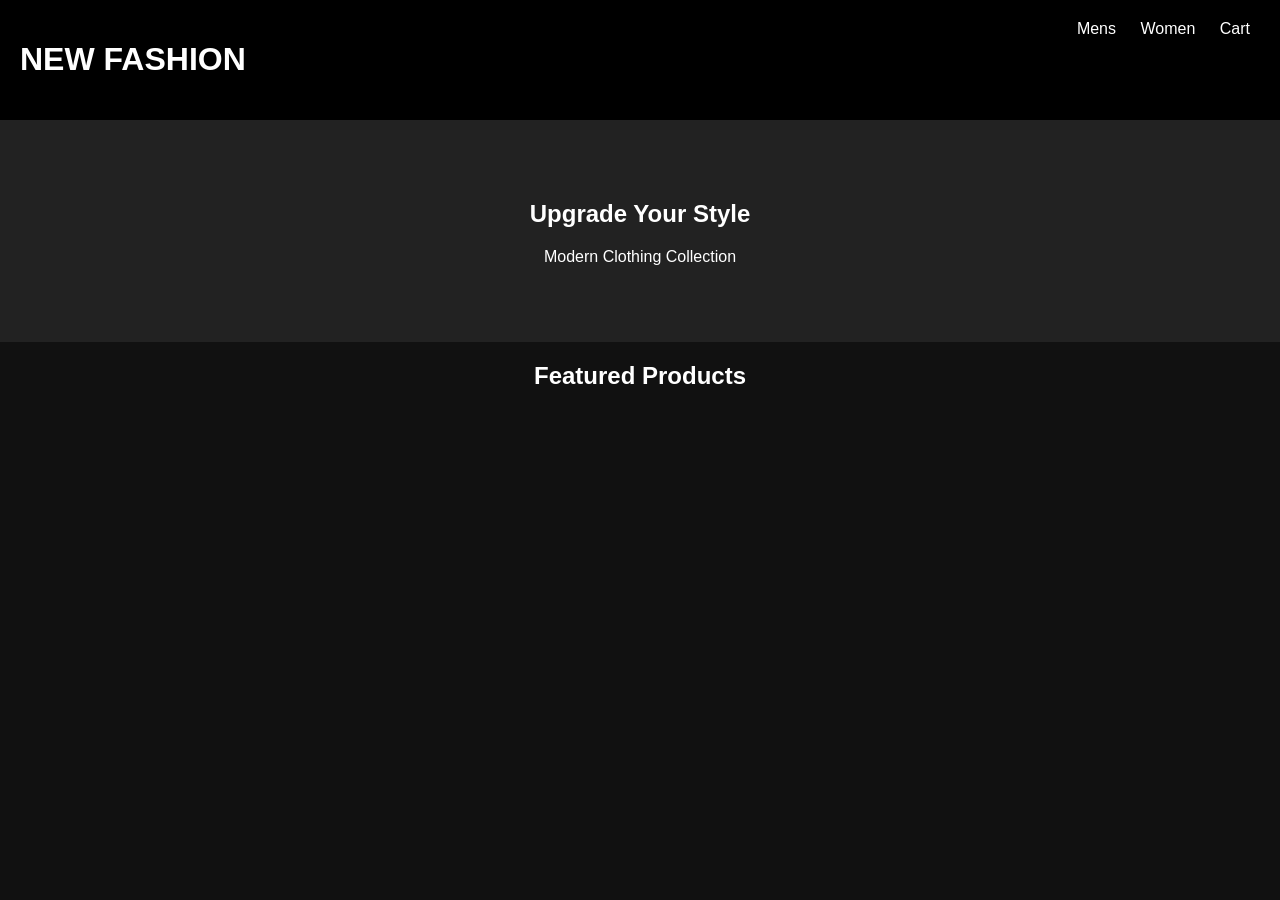
<file: index.html>
<!DOCTYPE html>
<html>
<head>
<title>New Fashion</title>
<link rel="stylesheet" href="style.css">
</head>
<body>

<header>
<h1>NEW FASHION</h1>
<nav>
<a href="mens.html">Mens</a>
<a href="women.html">Women</a>
<a href="cart.html">Cart</a>
</nav>
</header>

<section class="hero">
<h2>Upgrade Your Style</h2>
<p>Modern Clothing Collection</p>
</section>

<section>
<h2 style="text-align:center">Featured Products</h2>
<div class="products" id="products"></div>
</section>

<script src="app.js"></script>
</body>
</html>
</file>
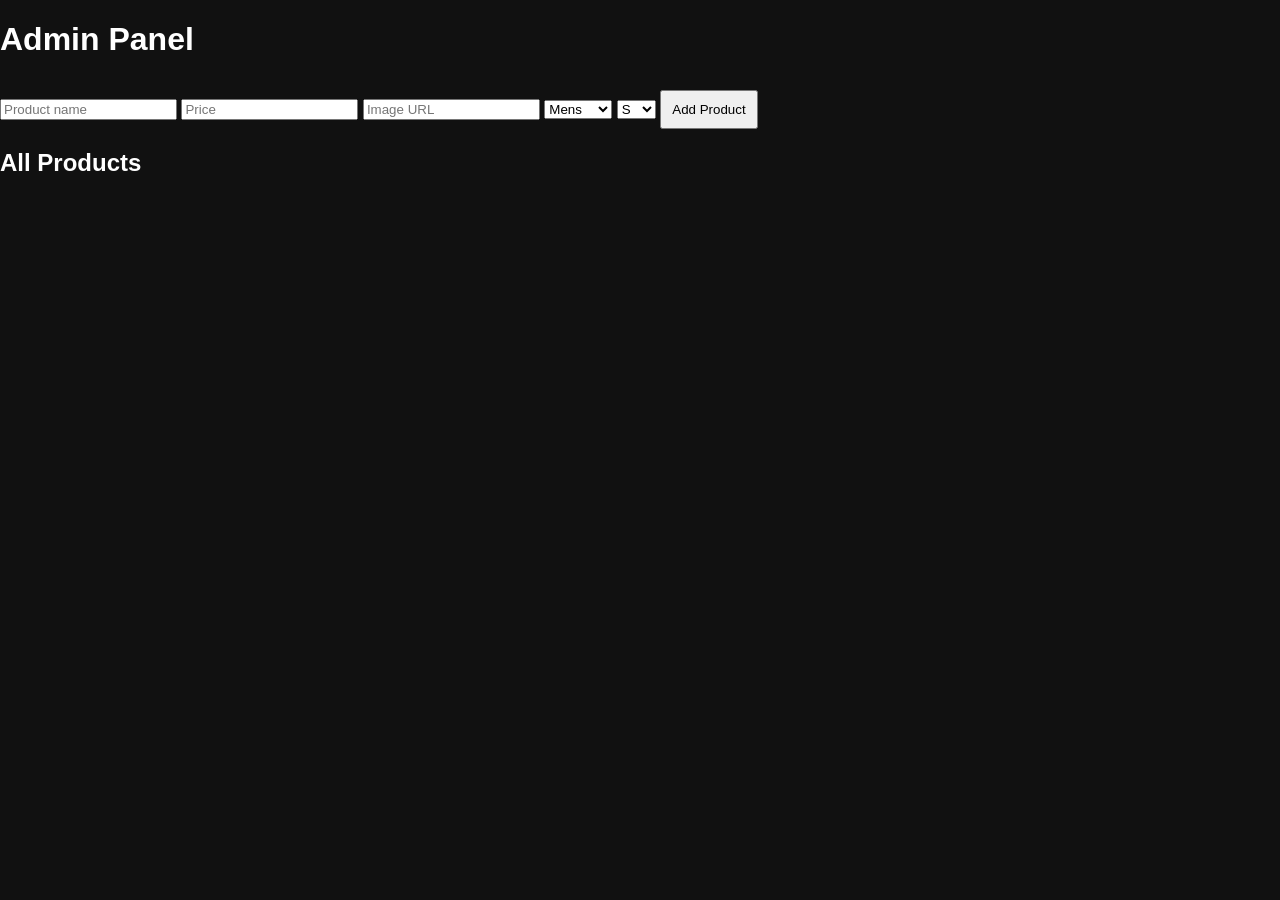
<file: admin.html>
<!DOCTYPE html>
<html>
<head>
<title>Admin Panel</title>
<link rel="stylesheet" href="style.css">
</head>
<body>

<h1>Admin Panel</h1>

<input id="name" placeholder="Product name">
<input id="price" placeholder="Price">
<input id="img" placeholder="Image URL">

<select id="category">
<option value="mens">Mens</option>
<option value="women">Women</option>
</select>

<select id="size">
<option>S</option>
<option>M</option>
<option>L</option>
<option>XL</option>
</select>

<button onclick="addProduct()">Add Product</button>

<h2>All Products</h2>
<div id="adminProducts"></div>

<script src="app.js"></script>
</body>
</html>
</file>
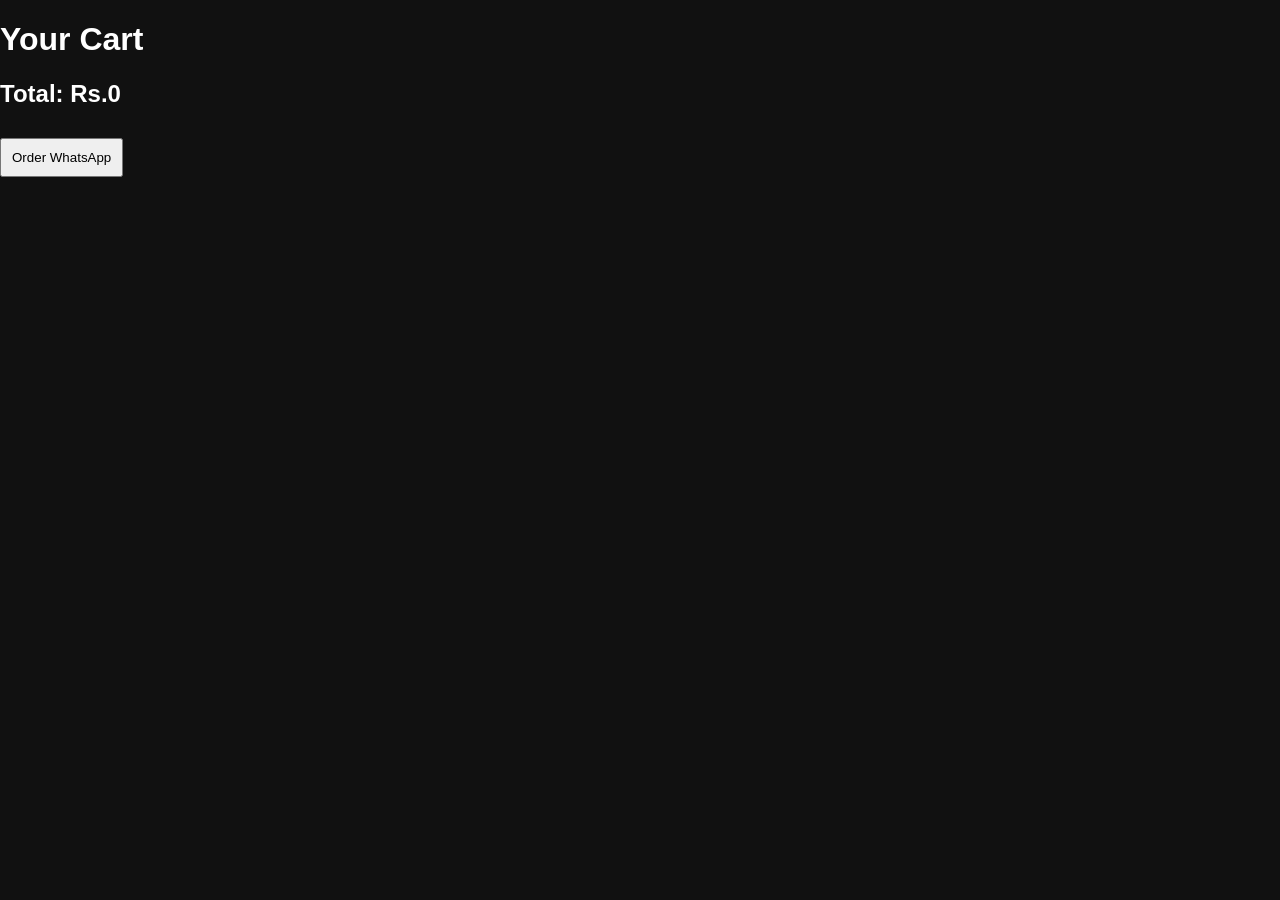
<file: cart.html>
<!DOCTYPE html>
<html>
<head>
<title>Cart</title>
<link rel="stylesheet" href="style.css">
</head>
<body>

<h1>Your Cart</h1>
<div id="cart"></div>
<button onclick="checkout()">Order WhatsApp</button>

<script src="app.js"></script>
</body>
</html>
</file>
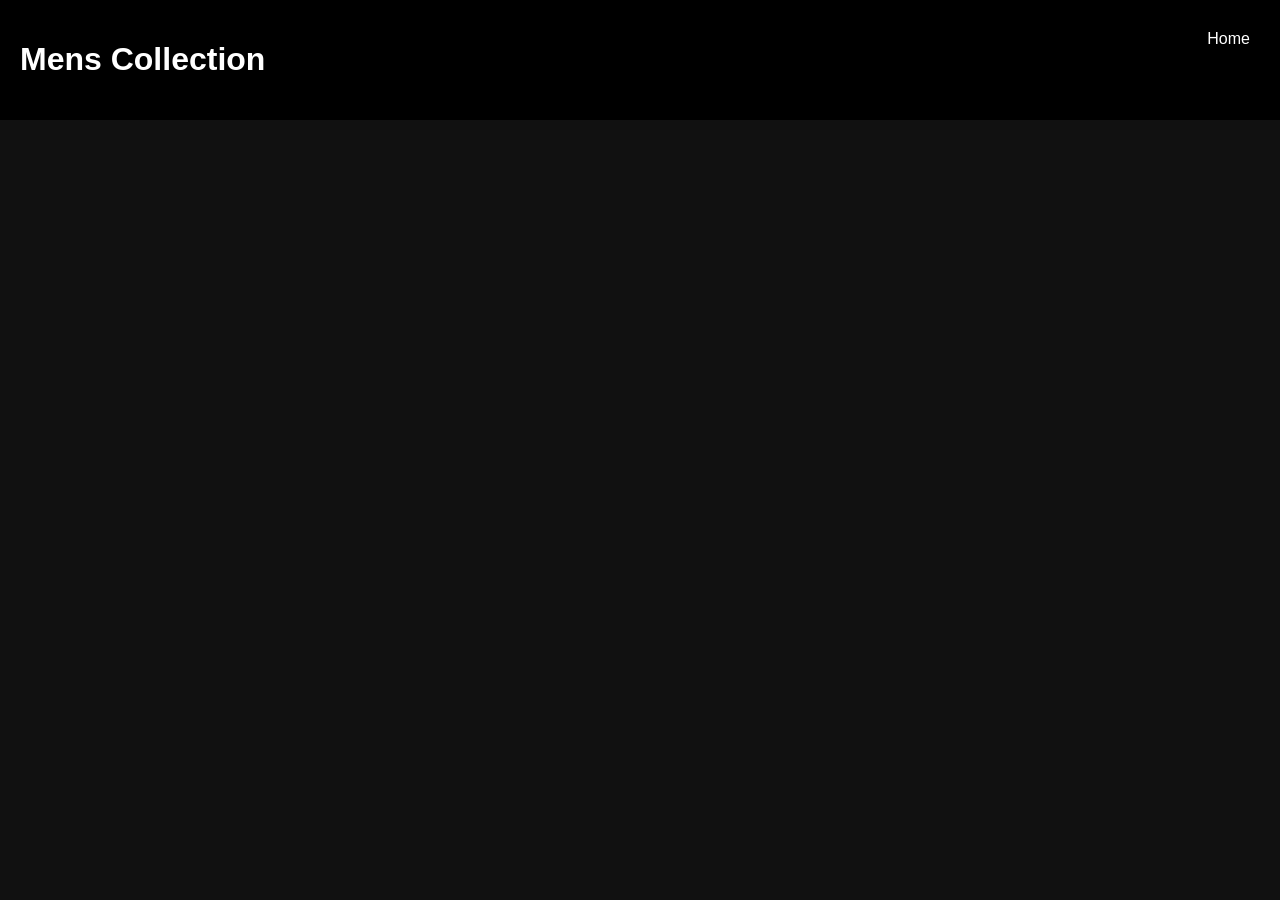
<file: mens.html>
<!DOCTYPE html>
<html>
<head>
<title>Mens</title>
<link rel="stylesheet" href="style.css">
</head>
<body>

<header>
<h1>Mens Collection</h1>
<a href="index.html">Home</a>
</header>

<div class="products" id="mens"></div>

<script src="app.js"></script>
</body>
</html>
</file>
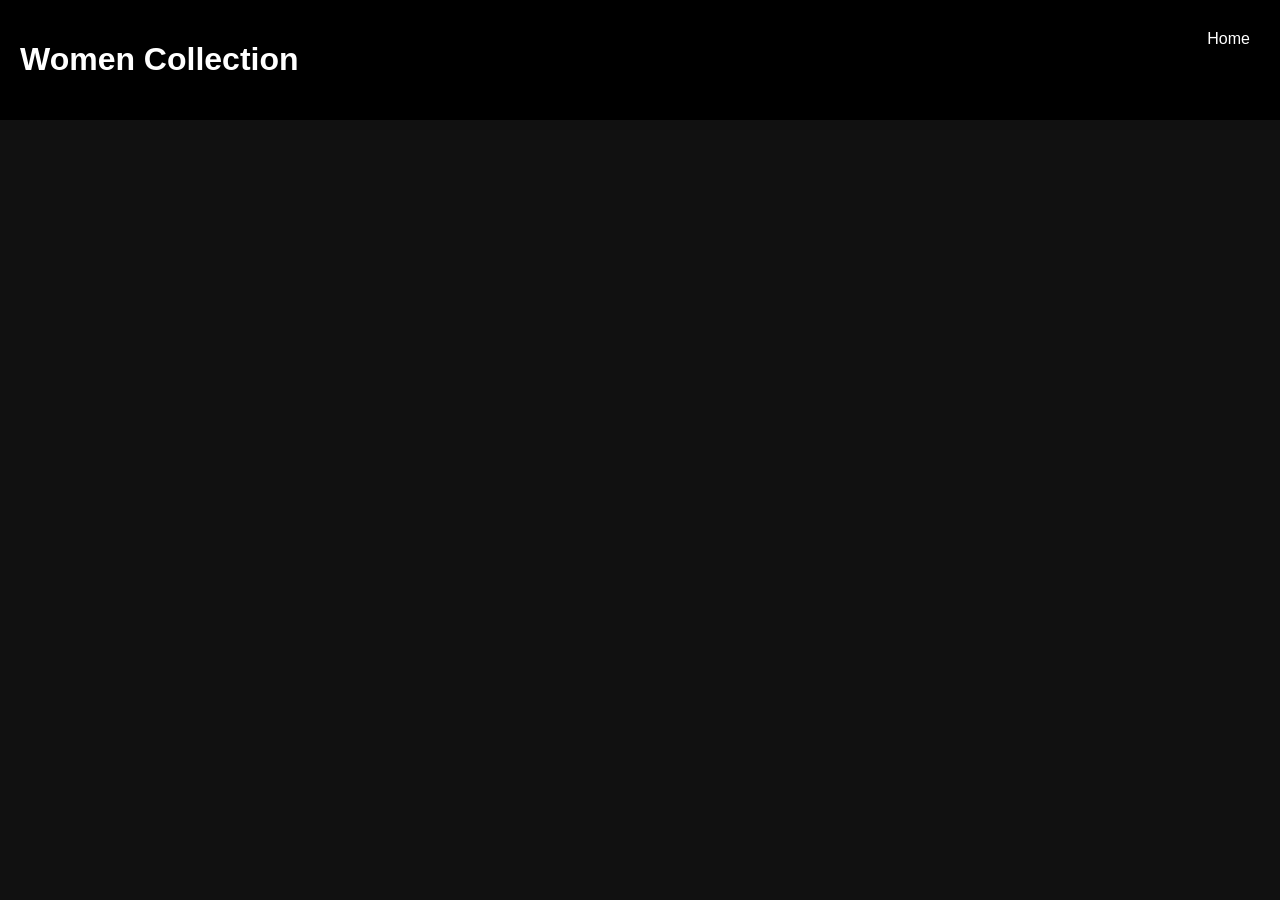
<file: women.html>
<!DOCTYPE html>
<html>
<head>
<title>Women</title>
<link rel="stylesheet" href="style.css">
</head>
<body>

<header>
<h1>Women Collection</h1>
<a href="index.html">Home</a>
</header>

<div class="products" id="women"></div>

<script src="app.js"></script>
</body>
</html>
</file>
<file: style.css>
body{font-family:sans-serif;margin:0;background:#111;color:#fff}
header{display:flex;justify-content:space-between;padding:20px;background:#000}
nav a,a{color:#fff;margin:10px;text-decoration:none}
.hero{text-align:center;padding:60px;background:#222}
.products{display:flex;flex-wrap:wrap;gap:20px;justify-content:center;padding:20px}
.card{width:250px;background:#222;padding:10px;border-radius:10px}
.card img{width:100%;height:300px;object-fit:cover}
button{padding:10px;margin-top:10px}
</file>
